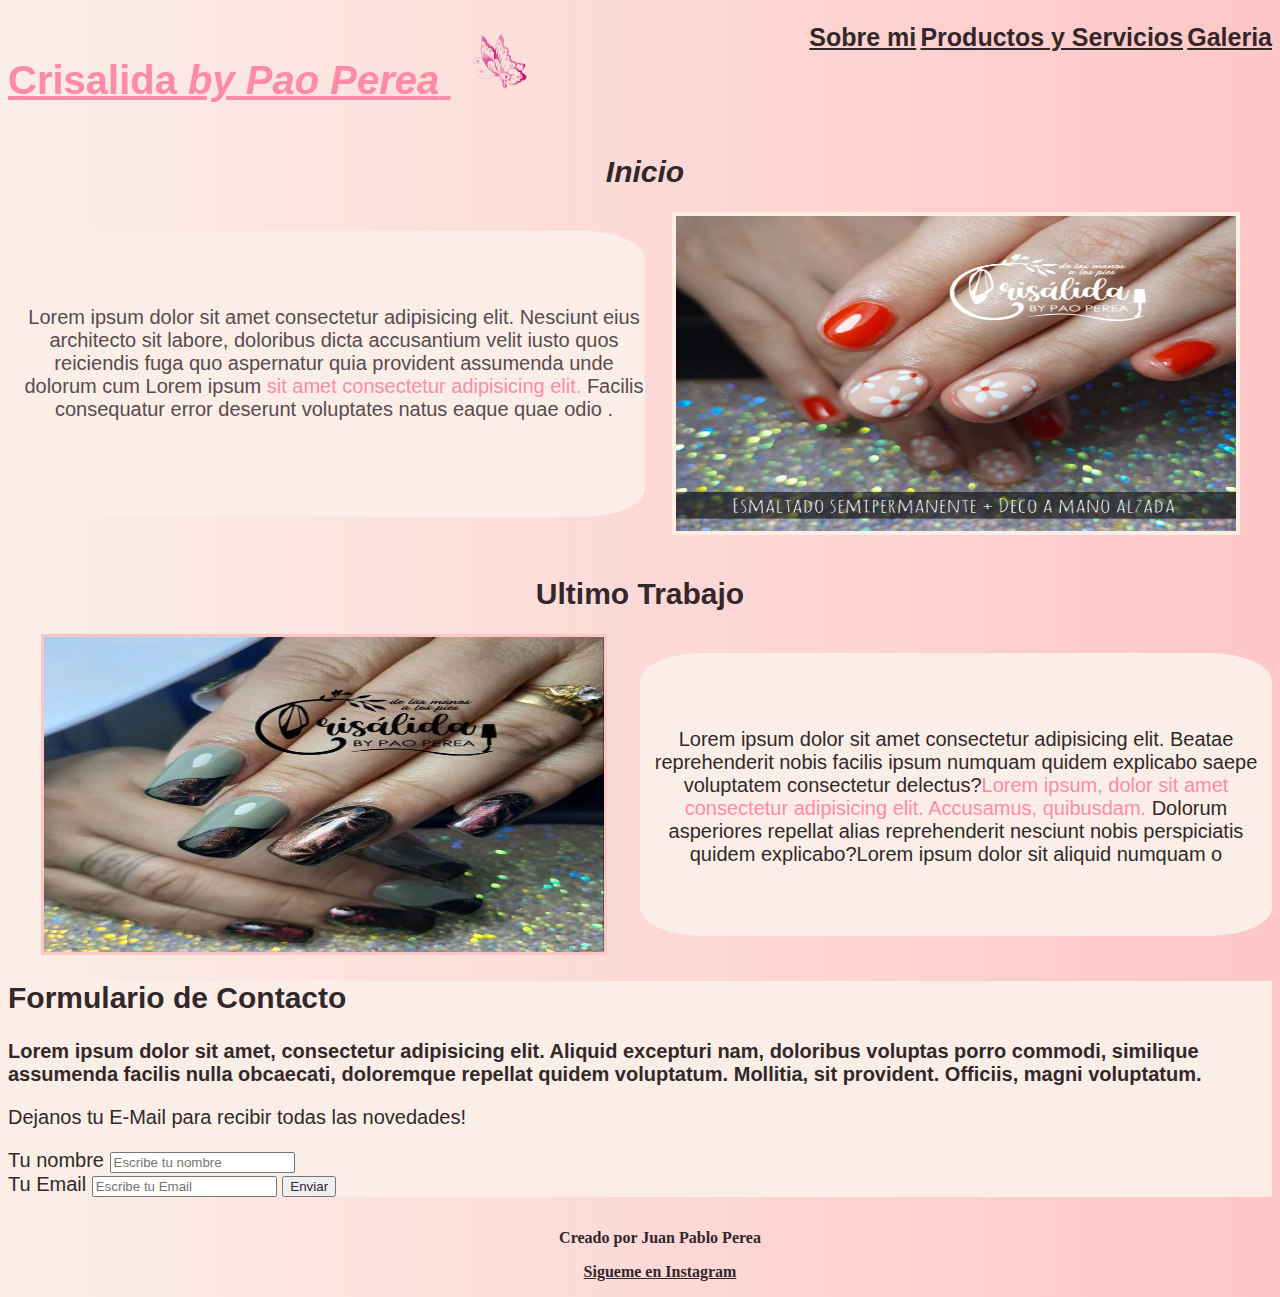
<file: index.html>
<!DOCTYPE html>
<html lang="en">
<head>
    <meta charset="UTF-8">
    <meta http-equiv="X-UA-Compatible" content="IE=edge">
    <meta name="viewport" content="width=device-width, initial-scale=1.0">
    <link rel="stylesheet" href="assets/style/main.css">
    <meta name="description" content="Servicio de Manicuria y Pedicura, lista de precios de Productos, informacion sobre las manos y pies">
    <meta name="keywords" content="Belleza de manos,Belleza de pies,Manicuria,Pedicuria,Podologia en Comodoro Rivadavia, Manicuria en Comodoro Rivadavia, Pedicuria en Comodoro Rivadavia,Paola Perea, Servicio de Manicuria en Argentina">
    <link rel="shortcut icon" href="assets/img/logo.svg">
    <title>Crisalida Nail Art</title>
    <link
    rel="stylesheet"
    href="https://cdnjs.cloudflare.com/ajax/libs/animate.css/4.1.1/animate.min.css"
  />

    
</head>

<body>
    
<header class="head">
    <div id="logo" class="animate__animated animate__fadeInDown">
        <h1><a href="index.html">Crisalida <i>by Pao Perea</i >  <img class="logo-crisalida" src ="assets/img/mariposa.png"></a>
        </h1>
    </div>  
    
    
    <nav class="navegacion1">
        <ul>
            <li><a href= "Sobre mi.html">Sobre mi</a>
                <ul>
                    <li>
                        <a href="https://www.facebook.com/crisalidapaoperea" target="_blank">Facebook</a>
                        <a href="https://www.instagram.com/nails_paola.perea/"target="_blank">Instagram</a>
                    </li>
                </ul>
            </li>

            <li><a href= "Productos y Servicios.html">Productos y Servicios</a>
                <ul>
                    <li>
                        <a href="PROMOS.html">
                            PROMOS
                             </a> 
                    </li>
                </ul>
            </li>

            <li>
                <a href= "Galeria.html">Galeria</a>
            </li>
            
        </ul>

    </nav> 
</header>

            
<main class="Main1 animate__animated animate__fadeInRight">
    
    <div class="box-main">
        <h2 class="h2">Inicio</h2>
        <p class="pmain">
        Lorem ipsum dolor sit amet consectetur adipisicing elit. Nesciunt eius architecto sit labore, doloribus dicta accusantium velit iusto quos reiciendis fuga quo aspernatur quia provident assumenda unde dolorum cum Lorem ipsum <span> sit amet consectetur adipisicing elit.</span> Facilis consequatur error deserunt voluptates natus eaque quae odio .
        </p>
        <img src="assets/img/Crisalida-min.jpg" alt="uñas_pintadas" class="imagenmain">
   </div>  

</main>



<section class="section1 animate__animated animate__fadeInLeft"> 

        <div class="divsectioninicio">
            <h2 class="h2sectioninicio">Ultimo Trabajo</h2>
            <img class="imagen2" src="assets/img/Uñas 1-min.jpg" alt="uñas_pintadas">
            <p class="psectioninicio">Lorem ipsum dolor sit amet consectetur adipisicing elit. Beatae reprehenderit nobis facilis ipsum numquam quidem explicabo saepe voluptatem consectetur delectus?<span>Lorem ipsum, dolor sit amet consectetur adipisicing elit. Accusamus, quibusdam.</span> Dolorum asperiores repellat alias reprehenderit nesciunt nobis perspiciatis quidem explicabo?Lorem ipsum dolor sit aliquid numquam o</p>
        </div>

</section>

<section class=" Formulario animate__animated animate__fadeIn">
    <h2 >Formulario de Contacto</h2>
    <p class="Texto_de_formulario">
        Lorem ipsum dolor sit amet, consectetur adipisicing elit. Aliquid excepturi nam, doloribus voluptas porro commodi, similique assumenda facilis nulla obcaecati, doloremque repellat quidem voluptatum. Mollitia, sit provident. Officiis, magni voluptatum.
    </p>
    <div class="Formulario-datos">
    <p>
       Dejanos tu E-Mail para recibir todas las novedades!
    </p>
            <form>
                <label>Tu nombre</label>
                <input type="text" placeholder="Escribe tu nombre">
                    <br>
                <label>Tu Email</label>
                <input type="email" placeholder="Escribe tu Email">
                <input type="submit" value="Enviar" class="Boton">
                
                       
            </form>
    </div> 
           
</section>  

<footer>
             <ul>
                <li>
                    <p>
                        Creado por Juan Pablo Perea
                    </p>
                </li>
                
                <li>
                    <a href="https://www.instagram.com/juampi_perea/" target="_blank">Sigueme en Instagram   
                    </a>
                </li>
           </ul>
</footer>

</body>

</html>
</file>
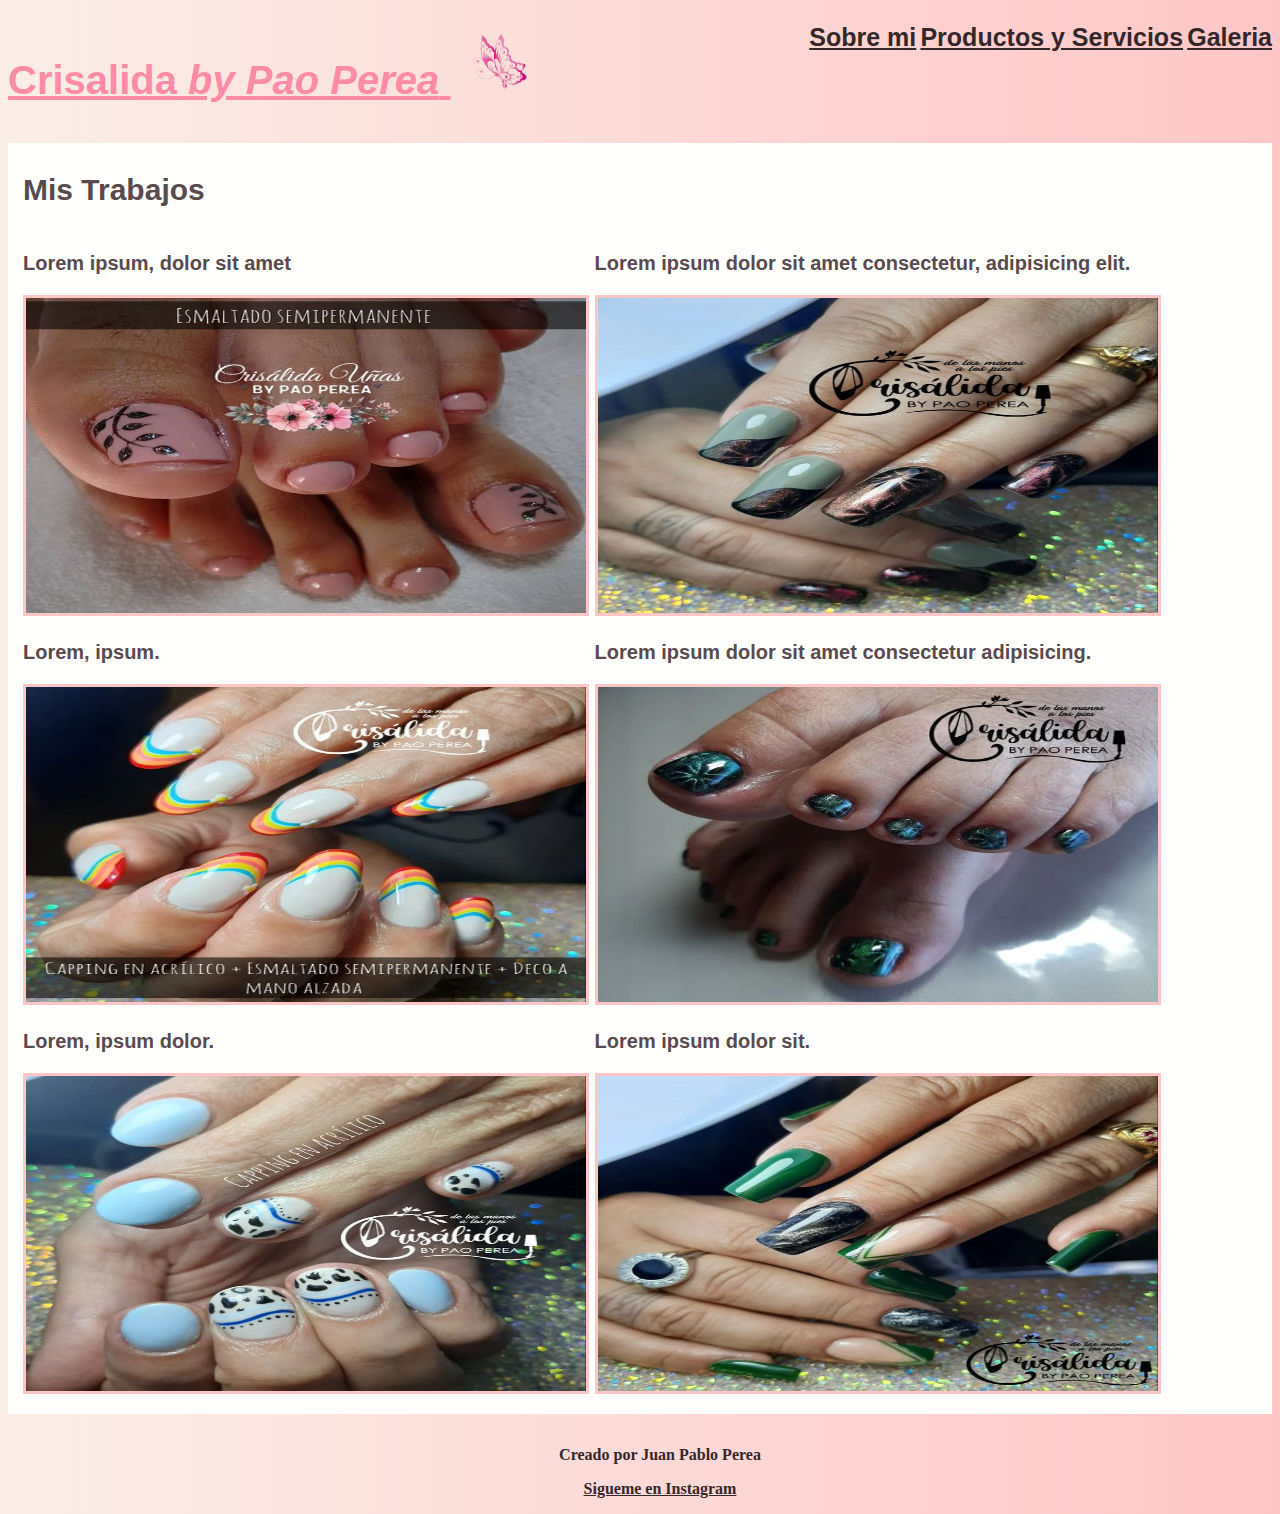
<file: Galeria.html>
<!DOCTYPE html>
<html lang="en">

<head>
    <meta charset="UTF-8">
    <meta http-equiv="X-UA-Compatible" content="IE=edge">
    <meta name="viewport" content="width=device-width, initial-scale=1.0">
    <link rel="stylesheet" href="assets/style/main.css">
    <meta name="description"
        content="Servicio de Manicuria y Pedicura, lista de precios de Productos, informacion sobre las manos y pies">
    <meta name="keywords"
        content="Belleza de manos,Belleza de pies,Manicuria,Pedicuria,Podologia en Comodoro Rivadavia, Manicuria en Comodoro Rivadavia, Pedicuria en Comodoro Rivadavia,Paola Perea, Servicio de Manicuria en Argentina">
    <title>Galeria | Crisalida Nail Art</title>
    <link rel="stylesheet" href="https://cdnjs.cloudflare.com/ajax/libs/animate.css/4.1.1/animate.min.css" />

    <link rel="shortcut icon" href="assets/img/logo.svg">
</head>

<body>
    <header class="head">
        <div id="logo" class="animate__animated animate__fadeInDown">
            <h1><a href="index.html">Crisalida <i>by Pao Perea</i >  <img class="logo-crisalida" src ="assets/img/mariposa.png"></a>
            </h1>
        </div>          
        
        
        <nav class="navegacion1">
            <ul>
                <li><a href= "Sobre mi.html">Sobre mi</a>
                    <ul>
                        <li>
                            <a href="https://www.facebook.com/crisalidapaoperea" target="_blank">Facebook</a>
                            <a href="https://www.instagram.com/nails_paola.perea/"target="_blank">Instagram</a>
                        </li>
                    </ul>
                </li>
    
                <li><a href= "Productos y Servicios.html">Productos y Servicios</a>
                    <ul>
                        <li>
                            <a href="PROMOS.html">
                                PROMOS
                                 </a> 
                        </li>
                    </ul>
                </li>
    
                <li>
                    <a href= "Galeria.html">Galeria</a>
                </li>
                
            </ul>
    
        </nav> 
    </header>

    <br>
    

    <main id="Galeria" class="animate__animated animate__fadeInUp">
            <h2>Mis Trabajos</h2>
            
        <div>
            <p>Lorem ipsum, dolor sit amet </p><img  class="galeria1" src="assets/img/Uñas-pies-3-min.jpg" alt="Pedicuria">
        </div>    
            
        <div>
            <p>Lorem ipsum dolor sit amet consectetur, adipisicing elit.</p>
            <img src="assets/img/Uñas 1-min.jpg" alt="Manicuria">
        </div>

        <div>
            <p>Lorem, ipsum.</p>                
            <img src="assets/img/uñas-manos-4-min.jpg" alt="Manicuria" >
        </div>

        <div>
            <p>Lorem ipsum dolor sit amet consectetur adipisicing.</p>    
            <img src="assets/img/Uñas-pies-1-min.jpg" alt="Pedicuria" >
        </div>

        <div>
            <p>Lorem, ipsum dolor.</p>  
            <img src="assets/img/Uñas-manos-2-min.jpg" alt="Manicuria">
        </div>

        <div> 
            <p>Lorem ipsum dolor sit.</p>  
            <img src="assets/img/Uñas-manos-3-min.jpg" alt="Manicuria">
        </div>
        
    </main>


    <footer>
        <ul>
           <li>
               <p>
                   Creado por Juan Pablo Perea
               </p>
           </li>
           
           <li>
               <a href="https://www.instagram.com/juampi_perea/" target="_blank">Sigueme en Instagram   
               </a>
           </li>
      </ul>
</footer>
</body>
</html>
</file>
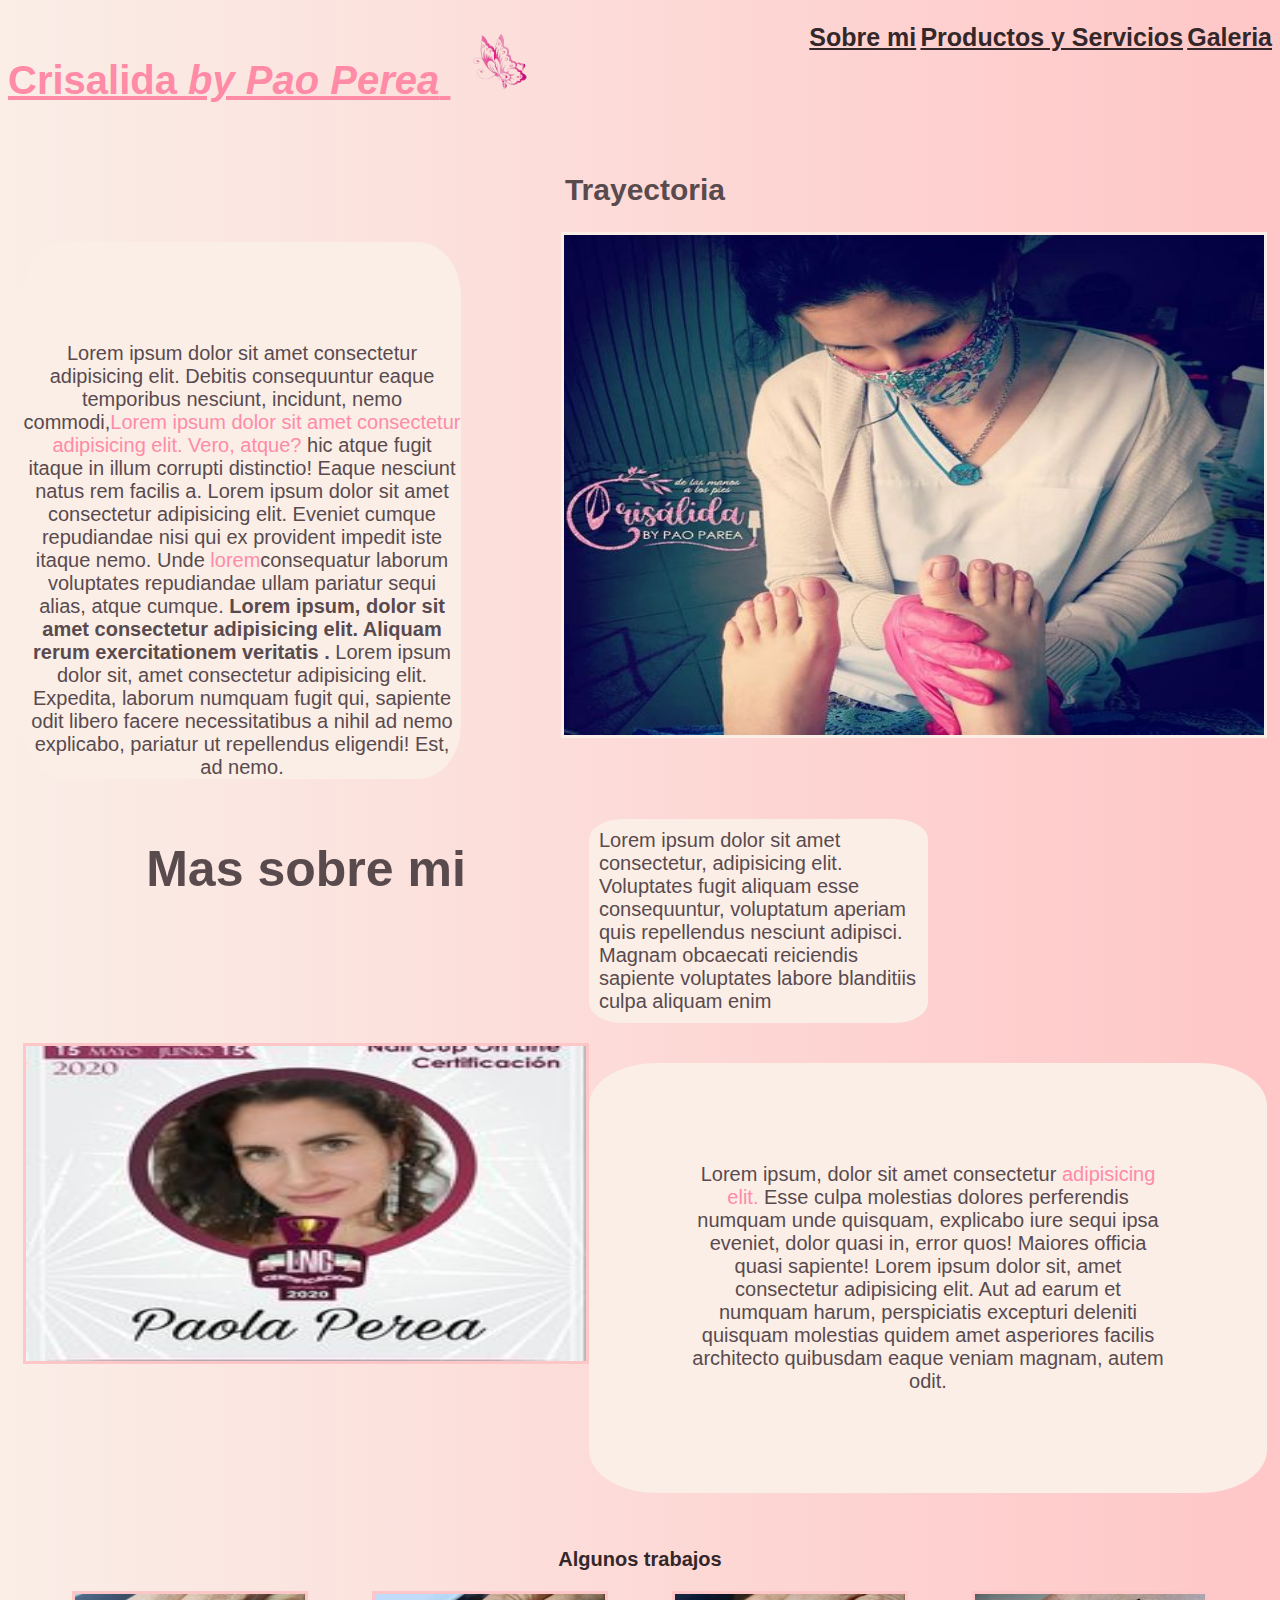
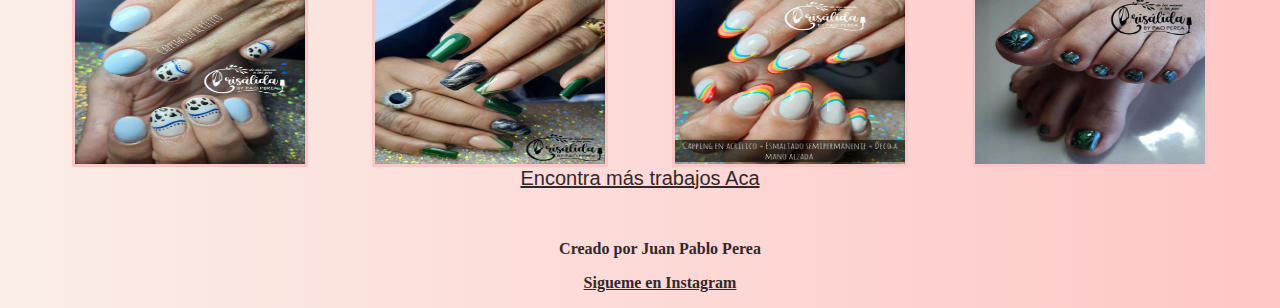
<file: Sobre mi.html>
<!DOCTYPE html>
<html lang="en">
<head>
    <meta charset="UTF-8">
    <meta http-equiv="X-UA-Compatible" content="IE=edge">
    <meta name="viewport" content="width=device-width, initial-scale=1.0">
    <meta name="description"
        content="Servicio de Manicuria y Pedicura, lista de precios de Productos, informacion sobre las manos y pies">
    <meta name="keywords"
        content="Belleza de manos,Belleza de pies,Manicuria,Pedicuria,Podologia en Comodoro Rivadavia, Manicuria en Comodoro Rivadavia, Pedicuria en Comodoro Rivadavia,Paola Perea, Servicio de Manicuria en Argentina">
    <title>Sobre mi | Crisalida Nail Art</title>
    <link rel="stylesheet" href="https://cdnjs.cloudflare.com/ajax/libs/animate.css/4.1.1/animate.min.css" />
    <link rel="shortcut icon" href="assets/img/logo.svg">
    <link rel="stylesheet" href="assets/style/main.css">
    
</head>
<body>
    <header class="head">
        <div id="logo" class="animate__animated animate__fadeInDown">
            <h1><a href="index.html">Crisalida <i>by Pao Perea</i >  <img class="logo-crisalida" src ="assets/img/mariposa.png"></a>
            </h1>
        </div>  
        
        
        <nav class="navegacion1">
            <ul>
                <li><a href= "Sobre mi.html">Sobre mi</a>
                    <ul>
                        <li>
                            <a href="https://www.facebook.com/crisalidapaoperea" target="_blank">Facebook</a>
                            <a href="https://www.instagram.com/nails_paola.perea/"target="_blank">Instagram</a>
                        </li>
                    </ul>
                </li>
    
                <li><a href= "Productos y Servicios.html">Productos y Servicios</a>
                    <ul>
                        <li>
                            <a href="PROMOS.html">
                                PROMOS
                                 </a> 
                        </li>
                    </ul>
                </li>
    
                <li>
                    <a href= "Galeria.html">Galeria</a>
                </li>
                
            </ul>
    
        </nav> 
    </header>
    <br>

    
    <main id="trabajos1" >
       <div class=" divmainsobremi1 animate__animated animate__fadeInRight">
            <h2 class="h2mainsobremi1">Trayectoria</h2>
            <p class="textotrayectoria1">
            Lorem ipsum dolor sit amet consectetur adipisicing elit. Debitis consequuntur eaque temporibus nesciunt, incidunt, nemo commodi,<span>Lorem ipsum dolor sit amet consectetur adipisicing elit. Vero, atque?</span> hic atque fugit itaque in illum corrupti distinctio! Eaque nesciunt natus rem facilis a. Lorem ipsum dolor sit amet consectetur adipisicing elit. Eveniet cumque repudiandae nisi qui ex provident impedit iste itaque nemo. Unde <span>lorem</span>consequatur laborum voluptates repudiandae ullam pariatur sequi alias, atque cumque.
            <b>Lorem ipsum, dolor sit amet consectetur adipisicing elit. Aliquam rerum exercitationem veritatis .</b>
            Lorem ipsum dolor sit, amet consectetur adipisicing elit. Expedita, laborum numquam fugit qui, sapiente odit libero facere necessitatibus a nihil ad nemo explicabo, pariatur ut repellendus eligendi! Est, ad nemo.
            </p>
            <img class="foto_certificado" src="assets/img/Paola-1-min.jpg" alt="Paola-1">
        </div>
        
        <div class="divmainsobremi2 animate__animated animate__fadeInUp">
            <h2 class="h2mainsobremi2">Mas sobre mi</h2>
            <p class="textotrayectoria2">
                Lorem ipsum, dolor sit amet consectetur <span>adipisicing elit.</span> Esse culpa molestias dolores perferendis numquam unde quisquam, explicabo iure sequi ipsa eveniet, dolor quasi in, error quos! Maiores officia quasi sapiente! Lorem ipsum dolor sit, amet consectetur adipisicing elit. Aut ad earum et numquam harum, perspiciatis excepturi deleniti quisquam molestias quidem amet asperiores facilis architecto quibusdam eaque veniam magnam, autem odit.
            </p>
            
            <p class="textotrayectoria3">
                Lorem ipsum dolor sit amet consectetur, adipisicing elit. Voluptates fugit aliquam esse consequuntur, voluptatum aperiam quis repellendus nesciunt adipisci. Magnam obcaecati reiciendis sapiente voluptates labore blanditiis culpa aliquam enim
            </p>
            <img class="fotocurso" src="assets/img/fotocurso.jpg">
        </div>

    </main>

        <h3 class="h3sobremi">Algunos trabajos</h3>
        <section class="sectiondetrabajo ">
            <img class="trabajo1" src="assets/img/Uñas-manos-2-min.jpg">

            <img class="trabajo2" src="assets/img/Uñas-manos-3-min.jpg">

            <img class="trabajo3" src="assets/img/uñas-manos-4-min.jpg">

            <img class="trabajo4" src="assets/img/Uñas-pies-1-min.jpg">

        </section>
        <a class="linkgaleria1" href="Galeria.html">Encontra más trabajos Aca</a>

        <br>

    
    <footer>
        <ul>
           <li>
               <p>
                   Creado por Juan Pablo Perea
               </p>
           </li>
           
           <li>
               <a href="https://www.instagram.com/juampi_perea/" target="_blank">Sigueme en Instagram   
               </a>
           </li>
      </ul>
</footer>
    
</body>
</html>
</file>
<file: assets/style/main.css>
span {
  color: #ff8ba7;
}

body {
  background: #faeee7;
  background: linear-gradient(to right, #faeee7, #ffc6c7);
  color: #33272a;
}

/*Encabezado*/
header {
  font-family: "Lucida Sans", "Lucida Sans Regular", "Lucida Grande", "Lucida Sans Unicode", Geneva, Verdana, sans-serif;
  color: #33272a;
}

header h1 a {
  font-size: 40px;
  font-weight: 20px;
  font-family: "Lucida Sans", "Lucida Sans Regular", "Lucida Grande", "Lucida Sans Unicode", Geneva, Verdana, sans-serif;
  color: #ff8ba7;
}

/* NavBar */
nav ul {
  font-size: 15px;
  list-style: none;
}

nav ul ul {
  position: absolute;
  display: none;
}

nav ul ul li { /* Pops de redes */
  display: block;
  position: absolute;
  background-color: #faeee7;
}

nav ul li {
  font-weight: bold;
  display: inline-block;
}

nav ul li:hover ul {
  display: block;
  position: absolute;
}

nav ul li:hover ul li a {
  background-color: #faeee7;
  display: block;
  font-size: 27px;
}

nav ul li a {
  color: #33272a;
  font-size: 25px;
}

nav ul li a:hover {
  color: #ff8ba7;
  transform: scale(1.3);
  transition: 0.3s;
}

/* Fin NavBar */
/* Section */
section {
  color: #33272a;
  font-size: 20px;
  font-family: "Lucida Sans", "Lucida Sans Regular", "Lucida Grande", "Lucida Sans Unicode", Geneva, Verdana, sans-serif;
}

section table {
  border-color: #ffc6c7;
}

section table tr td {
  font-family: "Lucida Sans", "Lucida Sans Regular", "Lucida Grande", "Lucida Sans Unicode", Geneva, Verdana, sans-serif;
  color: #33272a;
  font-weight: bold;
  font-size: 20px;
}

section h2 {
  color: #33272a;
}

section img {
  width: 560px;
  height: 315px;
}

/* Fin de Section */
/* Main */
main {
  font-size: 20px;
  font-family: "Lucida Sans", "Lucida Sans Regular", "Lucida Grande", "Lucida Sans Unicode", Geneva, Verdana, sans-serif;
  padding: 5px 5px 15px 15px;
  color: #594a4e;
}

main img {
  width: 560px;
  height: 315px;
}

/* Buttons */
button a {
  color: #33272a;
}

button a:hover {
  color: #ff8ba7;
}

.Boton {
  color: #33272a;
  -webkit-animation: Rebota 1s infinite;
          animation: Rebota 1s infinite;
}

.Boton:hover {
  color: #ff8ba7;
}

/* ID */
#navegacion1 {
  background-color: #faeee7;
  list-style: none;
}

#Galeria {
  display: inline-block;
  background-color: #fffffe;
}

#Galeria div {
  display: inline-block;
}

#Galeria div p {
  font-size: 20px;
  font-weight: 10px;
  font-family: "Lucida Sans", "Lucida Sans Regular", "Lucida Grande", "Lucida Sans Unicode", Geneva, Verdana, sans-serif;
  color: #594a4e;
  font-weight: bold;
}

#Galeria img {
  width: 560px;
  height: 315px;
  border-style: solid;
  border-color: #ffc6c7;
}

#Ventas div {
  background-color: #faeee7;
  display: inline-block;
  margin: 15px;
}

#Ventas div img {
  width: 230px;
  height: 170px;
  padding: 30px;
}

#Ventas div p {
  font-size: 20px;
  font-weight: 10px;
  font-family: "Lucida Sans", "Lucida Sans Regular", "Lucida Grande", "Lucida Sans Unicode", Geneva, Verdana, sans-serif;
  color: #33272a;
  font-weight: bold;
  margin-left: 15px;
}

#PROMOS {
  border-style: solid;
  border-radius: 7px;
  border-color: #ffc6c7;
  background-color: #faeee7;
}

#PROMOS div {
  border-style: dashed;
  border-color: #c3f0ca;
  border-radius: 7px;
  margin: 15px;
}

#PROMOS div p {
  font-size: 20px;
  font-weight: 10px;
  font-family: "Lucida Sans", "Lucida Sans Regular", "Lucida Grande", "Lucida Sans Unicode", Geneva, Verdana, sans-serif;
  color: #33272a;
  font-weight: bold;
  margin-left: 15px;
}

#PROMOS div img {
  width: 230px;
  height: 170px;
  padding: 30px;
  display: flex;
}

#trabajos1 {
  display: grid;
}

/* Class */
.head {
  display: flex;
  justify-content: space-between;
}

.navegacion1 {
  justify-content: space-between;
}

.logo-crisalida {
  height: 65px;
}

/* Inicio Main1*/
.Main1 {
  display: grid;
  text-align: center;
}

.box-main {
  display: grid;
  grid-template-rows: 30px 2fr auto;
  grid-template-columns: 100%;
  grid-template-areas: "h2" "imagenmain" "pmain";
}

.h2 {
  grid-area: h2;
  font-family: "Lucida Sans", "Lucida Sans Regular", "Lucida Grande", "Lucida Sans Unicode", Geneva, Verdana, sans-serif;
  color: #33272a;
  font-style: italic;
}

.pmain {
  grid-area: pmain;
  background-color: #faeee7;
  font-family: "Lucida Sans", "Lucida Sans Regular", "Lucida Grande", "Lucida Sans Unicode", Geneva, Verdana, sans-serif;
  font-size: 20px;
  font-weight: 10px;
  border-radius: 5%;
}

.imagenmain {
  grid-area: imagenmain;
  border-style: solid;
  border-color: #ffc6c7;
  margin: auto;
}

/* Fin de Main1 de Inicio*/
/* Section1 de Inicio */
.section1 {
  display: grid;
  text-align: center;
}

.divsectioninicio {
  grid-template-rows: 20px 1fr 1fr;
  grid-template-columns: 1fr;
  grid-template-areas: "h2sectioninicio" "psectioninicio" "imagen2";
}

@media only screen and (min-width: 768px) {
  .box-main {
    display: grid;
    text-align: center;
    grid-template-rows: 70px 1fr 30%;
    grid-template-columns: 50% 50%;
    grid-template-areas: "h2 h2" "imagenmain imagenmain" "pmain pmain";
  }
  .box-main .pmain {
    border-radius: 10%;
  }
  .divsectioninicio {
    grid-template-rows: auto 1fr 1fr;
    grid-template-columns: auto auto;
    grid-template-areas: "h2sectioninicio h2sectioninicio" "psectioninicio psectioninicio " "imagen2  imagen2";
  }
  .divsectioninicio .psectioninicio {
    border-radius: 10%;
  }
}
@media only screen and (min-width: 1280px) {
  .box-main {
    display: grid;
    text-align: center;
    grid-template-rows: 20%;
    grid-template-columns: auto auto 25% 25%;
    grid-template-areas: ". h2 h2 ." "pmain pmain imagenmain imagenmain";
  }
  .box-main .imagenmain {
    border: solid 4px;
    border-color: #faeee7;
  }
  .box-main .pmain {
    text-align: center;
    padding-top: 75px;
  }
  .divsectioninicio {
    display: grid;
    text-align: center;
    grid-template-rows: 20%;
    grid-template-columns: 25% 25% 25% 25%;
    grid-template-areas: ". h2sectioninicio h2sectioninicio ." "imagen2 imagen2 psectioninicio  psectioninicio";
  }
  .divsectioninicio .psectioninicio {
    text-align: center;
    padding-top: 75px;
  }
}
.h2sectioninicio {
  grid-area: h2sectioninicio;
  text-align: center;
}

.psectioninicio {
  grid-area: psectioninicio;
  background-color: #faeee7;
  font-family: "Lucida Sans", "Lucida Sans Regular", "Lucida Grande", "Lucida Sans Unicode", Geneva, Verdana, sans-serif;
  font-size: 20px;
  font-weight: 10px;
  border-radius: 5%;
}

.imagen2 {
  grid-area: imagen2;
  border-style: solid;
  border-color: #ffc6c7;
  margin: auto;
}

.Formulario {
  background-color: #faeee7;
}

.Texto_de_formulario {
  font-weight: bold;
}

/* Sobre Mi */
.divmainsobremi1 {
  display: grid;
  grid-template-columns: 100%;
  grid-template-rows: auto auto auto;
  grid-template-areas: "h2mainsobremi1" "textotrayectoria1" "foto_certificado";
}

.divmainsobremi2 {
  display: grid;
  grid-template-columns: 100%;
  grid-template-rows: auto auto auto auto;
  grid-template-areas: "h2mainsobremi2" "textotrayectoria2" "fotocurso" "textotrayectoria3";
}

@media only screen and (min-width: 768px) {
  .divmainsobremi1 {
    display: grid;
    grid-template-columns: 50% 50%;
    grid-template-rows: auto 2fr;
    grid-template-areas: "h2mainsobremi1 h2mainsobremi1" "textotrayectoria1 foto_certificado";
  }
  .divmainsobremi2 {
    display: grid;
    grid-template-columns: 50% 50%;
    grid-template-rows: auto auto auto auto;
    grid-template-areas: "h2mainsobremi2 h2mainsobremi2" "textotrayectoria2 textotrayectoria2" "fotocurso fotocurso" "textotrayectoria3 textotrayectoria3";
  }
}
@media only screen and (min-width: 1280px) {
  .divmainsobremi1 {
    display: grid;
    grid-template-columns: 1fr 1fr 1fr;
    grid-template-rows: auto auto auto;
    grid-template-areas: "h2mainsobremi1 h2mainsobremi1 h2mainsobremi1" "textotrayectoria1 textotrayectoria1 foto_certificado" "textotrayectoria1 textotrayectoria1 foto_certificado";
  }
  .divmainsobremi1 .foto_certificado {
    margin-left: 100px;
    width: 700px;
    height: 500px;
    border: solid #faeee7;
  }
  .divmainsobremi1 .textotrayectoria1 {
    margin-top: 10px;
    padding-top: 100px;
  }
  .divmainsobremi2 {
    display: grid;
    grid-template-columns: 1fr 1fr 1fr;
    grid-template-rows: auto auto auto;
    grid-template-areas: "h2mainsobremi2 h2mainsobremi2 h2mainsobremi2" "fotocurso  textotrayectoria2 textotrayectoria2" "textotrayectoria3 textotrayectoria3 textotrayectoria3";
  }
  .divmainsobremi2 .textotrayectoria3 {
    padding: 10px;
  }
  .divmainsobremi2 .h2mainsobremi2 {
    font-family: "Lucida Sans", "Lucida Sans Regular", "Lucida Grande", "Lucida Sans Unicode", Geneva, Verdana, sans-serif;
    font-size: 50px;
    font-weight: 10px;
  }
}
.main2 {
  display: grid;
  text-align: center;
}

.textotrayectoria1 {
  background-color: #faeee7;
  text-align: center;
  grid-area: textotrayectoria1;
  font-family: "Lucida Sans", "Lucida Sans Regular", "Lucida Grande", "Lucida Sans Unicode", Geneva, Verdana, sans-serif;
  font-size: 20px;
  font-weight: 10px;
  border-radius: 10%;
}

.textotrayectoria2 {
  background-color: #faeee7;
  text-align: center;
  grid-area: textotrayectoria2;
  font-family: "Lucida Sans", "Lucida Sans Regular", "Lucida Grande", "Lucida Sans Unicode", Geneva, Verdana, sans-serif;
  font-size: 20px;
  font-weight: 10px;
  border-radius: 10%;
  padding: 100px;
}

.textotrayectoria3 {
  background-color: #faeee7;
  font-family: "Lucida Sans", "Lucida Sans Regular", "Lucida Grande", "Lucida Sans Unicode", Geneva, Verdana, sans-serif;
  font-size: 20px;
  font-weight: 10px;
  border-radius: 10%;
}

.fotocurso {
  grid-area: fotocurso;
  background-color: #ffc6c7;
  border-style: solid;
  border-color: #ffc6c7;
}

.foto_certificado {
  grid-area: foto_certificado;
  width: auto;
  height: auto;
  border-style: solid;
  border-color: #ffc6c7;
}

.sectiondetrabajo {
  display: flex;
  justify-content: space-evenly;
}

.sectiondetrabajo img {
  width: 230px;
  height: 170px;
  border-style: solid;
  border-color: #ffc6c7;
}

.h2mainsobremi1 {
  grid-area: h2mainsobremi1;
  text-align: center;
  font-family: "Lucida Sans", "Lucida Sans Regular", "Lucida Grande", "Lucida Sans Unicode", Geneva, Verdana, sans-serif;
}

.h2mainsobremi2 {
  text-align: center;
  font-size: 20px;
  font-weight: 10px;
  font-family: "Lucida Sans", "Lucida Sans Regular", "Lucida Grande", "Lucida Sans Unicode", Geneva, Verdana, sans-serif;
}

.h3sobremi {
  text-align: center;
  font-family: "Lucida Sans", "Lucida Sans Regular", "Lucida Grande", "Lucida Sans Unicode", Geneva, Verdana, sans-serif;
  font-size: 20px;
  font-weight: 10px;
}

.linkgaleria1 {
  display: flex;
  justify-content: center;
  color: #33272a;
  font-family: "Lucida Sans", "Lucida Sans Regular", "Lucida Grande", "Lucida Sans Unicode", Geneva, Verdana, sans-serif;
  font-size: 20px;
  font-weight: 10px;
}

.linkgaleria1:hover {
  color: #ff8ba7;
  transform: scale(1.3);
  transition: 0.5s;
}

/* Fin de Sobre mi */
/* Productos y Servicios */
.Tablas {
  background-color: #faeee7;
  border-style: solid;
  border-color: #ffc6c7;
  border-radius: 5px;
  padding: auto;
  margin: auto;
  display: grid;
  grid-template-columns: 1fr 1fr;
  grid-template-rows: auto auto auto;
  grid-template-areas: "h2serv h2product" "tablaserv  tablaproduct" "linkproductosgaleria  linkproductosgaleria";
}

.h2serv {
  grid-area: h2serv;
}

.h2product {
  grid-area: h2product;
  background-color: #faeee7;
}

.tabla-de-servicios {
  grid-area: tablaserv;
  margin: auto auto auto auto;
}

.tabla-de-productos {
  grid-area: tablaproduct;
  margin: auto auto auto auto;
}

.linkproductosagaleria {
  display: flex;
  grid-area: linkproductosgaleria;
  text-align: center;
  font-family: "Lucida Sans", "Lucida Sans Regular", "Lucida Grande", "Lucida Sans Unicode", Geneva, Verdana, sans-serif;
  font-size: 20px;
  font-weight: 10px;
  color: #33272a;
  margin: auto auto auto auto;
}

.linkproductosagaleria:hover {
  color: #ff8ba7;
  transform: scale(0.9);
  transition: 1.5s;
}

.imagenesproductos {
  border-style: solid;
  border-color: #ffc6c7;
}

.imagenesproductos:hover {
  transform: scale(1.1);
  transition: 1s;
}

.Formulario {
  font-family: "Lucida Sans", "Lucida Sans Regular", "Lucida Grande", "Lucida Sans Unicode", Geneva, Verdana, sans-serif;
  font-size: 20px;
  color: #33272a;
}

/* Fin de Productos y Servicios */
/* Promos */
.Promosflex {
  display: column;
  margin: auto auto auto auto;
}

@media only screen and (min-width: 768px) {
  .Promosflex {
    display: flex;
    flex-wrap: wrap;
  }
}
@media only screen and (min-width: 1280px) {
  .Promosflex {
    display: flex;
    justify-content: space-evenly;
  }
}
/* Animaciones */
.Rebota {
  -webkit-animation: Rebota 2s infinite;
          animation: Rebota 2s infinite;
}

.Colores {
  -webkit-animation: Colores 2s infinite;
          animation: Colores 2s infinite;
}

.h2promoanimado {
  display: flex;
  margin: auto auto auto auto;
}

.fotoanimada:hover {
  -webkit-animation: Colores 1s infinite;
          animation: Colores 1s infinite;
  transform: scale(1.1);
  transition: 1s;
}

.linkanimado {
  -webkit-animation: saltarin 2s infinite;
          animation: saltarin 2s infinite;
}

@-webkit-keyframes saltarin {
  0% {
    top: 0px;
  }
  50% {
    top: 5px;
  }
  100% {
    top: 0px;
  }
}

@keyframes saltarin {
  0% {
    top: 0px;
  }
  50% {
    top: 5px;
  }
  100% {
    top: 0px;
  }
}
@-webkit-keyframes Colores {
  0% {
    left: 0px;
    background-color: #ff8ba7;
  }
  50% {
    left: 10px;
    background-color: #c3f0ca;
  }
  100% {
    left: 0px;
    background-color: #ff8ba7;
  }
}
@keyframes Colores {
  0% {
    left: 0px;
    background-color: #ff8ba7;
  }
  50% {
    left: 10px;
    background-color: #c3f0ca;
  }
  100% {
    left: 0px;
    background-color: #ff8ba7;
  }
}
footer {
  font-family: Cambria, Cochin, Georgia, Times, "Times New Roman";
  font-weight: bold;
}

footer ul li p {
  color: #33272a;
}

footer ul li a {
  color: #33272a;
}

footer ul li a:hover {
  color: #ff8ba7;
}

footer ul li {
  display: flex;
  justify-content: space-evenly;
  list-style: none;
}/*# sourceMappingURL=main.css.map */
</file>
